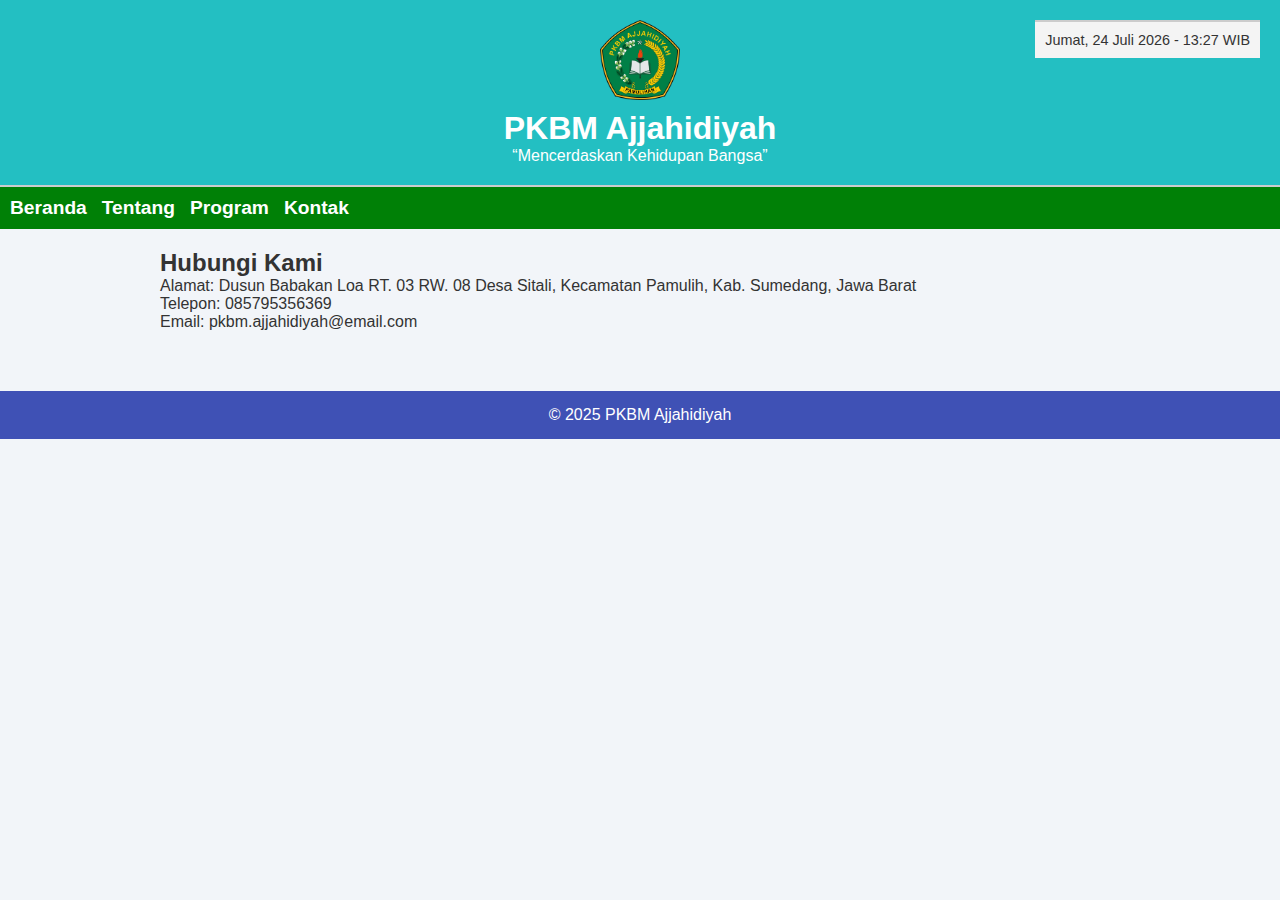
<file: kontak.html>
<!DOCTYPE html>
<html lang="id">
<head>
  <meta charset="UTF-8" />
  <meta name="viewport" content="width=device-width, initial-scale=1.0" />
  <title>PKBM Ajjahidiyah</title>
  <link rel="stylesheet" href="style.css" />
  <script src="script.js" defer></script>
</head>
<body onload="updateDateTime()">
  <header>
    <div class="datetime" id="datetime"></div> <!-- 🕒 Ini akan muncul di pojok kanan atas -->

    <div class="header-center">
      <img src="images/logo.png" alt="Logo PKBM" class="logo" />
      <h1>PKBM Ajjahidiyah</h1>
      <p>“Mencerdaskan Kehidupan Bangsa”</p>
    </div>
  </header>


<nav class="nav-utama">
    <ul>
      <li><a href="index.html">Beranda</a></li>
      <li><a href="tentang.html">Tentang</a></li>
      <li><a href="program.html">Program</a></li>
      <li><a href="kontak.html">Kontak</a></li>
    </ul>
  </nav>


  <main class="container">
    <h2>Hubungi Kami</h2>
    <p>Alamat: Dusun Babakan Loa RT. 03 RW. 08 Desa Sitali, Kecamatan Pamulih, Kab. Sumedang, Jawa Barat</p>
    <p>Telepon: 085795356369</p>
    <p>Email: pkbm.ajjahidiyah@email.com</p>
  </main>

  <footer>
    &copy; 2025 PKBM Ajjahidiyah
  </footer>
</body>
</html>
</file>
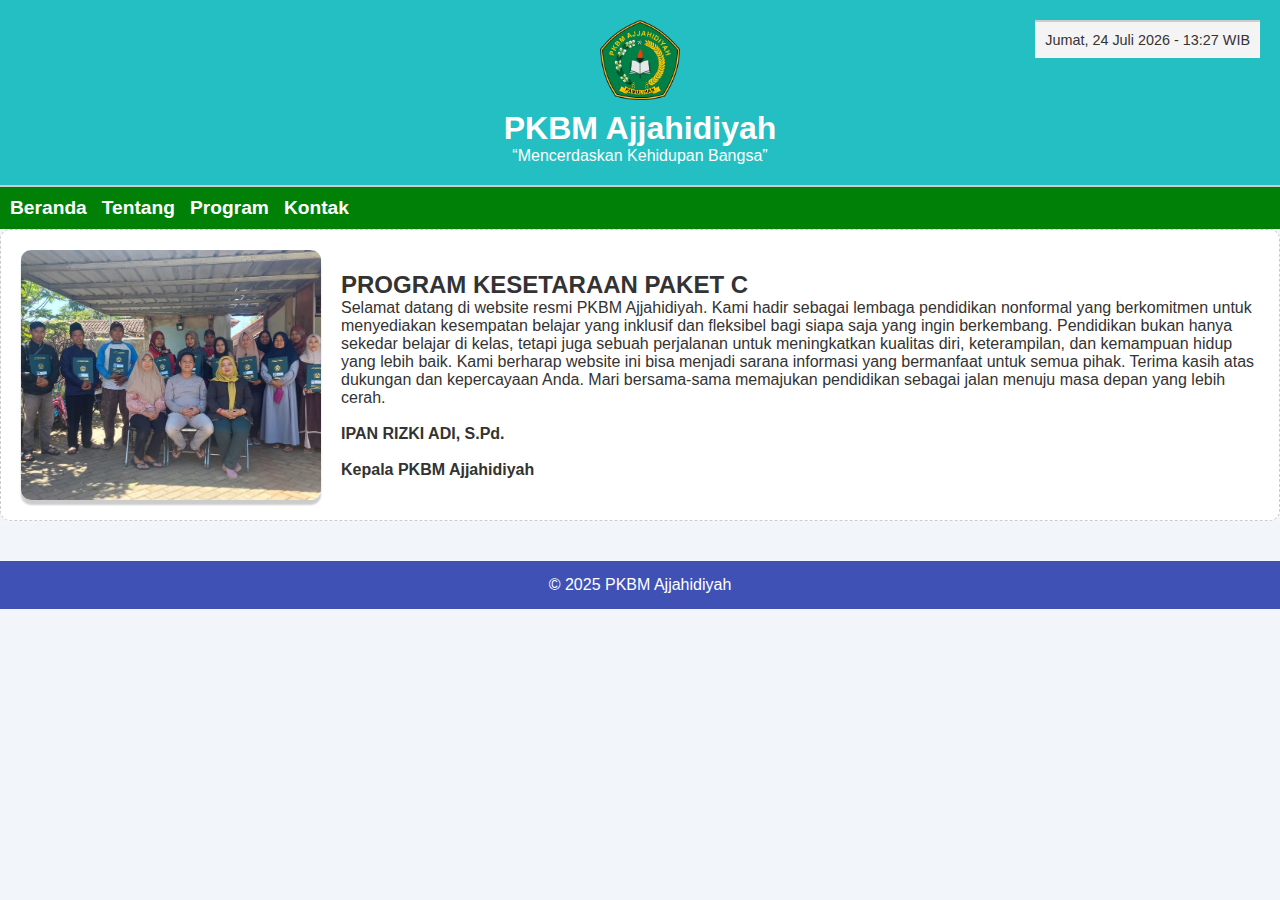
<file: program.html>
<!DOCTYPE html>
<html lang="id">
<head>
  <meta charset="UTF-8" />
  <meta name="viewport" content="width=device-width, initial-scale=1.0" />
  <title>PKBM Ajjahidiyah</title>
  <link rel="stylesheet" href="style.css" />
  <script src="script.js" defer></script>
</head>
<body onload="updateDateTime()">
  <header>
    <div class="datetime" id="datetime"></div> <!-- 🕒 Ini akan muncul di pojok kanan atas -->

    <div class="header-center">
      <img src="images/logo.png" alt="Logo PKBM" class="logo" />
      <h1>PKBM Ajjahidiyah</h1>
      <p>“Mencerdaskan Kehidupan Bangsa”</p>
    </div>
  </header>


<nav class="nav-utama">
    <ul>
      <li><a href="index.html">Beranda</a></li>
      <li><a href="tentang.html">Tentang</a></li>
      <li><a href="program.html">Program</a></li>
      <li><a href="kontak.html">Kontak</a></li>
    </ul>
  </nav>


 <!-- Sambutan & Kalender -->
    <section class="sambutan-kalender">
      <div class="sambutan">
       <img src="images/paketc.jpg" alt="paketc"class="paketc"/>
        <div>
          <h2>PROGRAM KESETARAAN PAKET C</h2>
          <p>
           Selamat datang di website resmi PKBM Ajjahidiyah. Kami hadir sebagai lembaga pendidikan nonformal yang berkomitmen untuk menyediakan kesempatan belajar yang inklusif dan fleksibel bagi siapa saja yang ingin berkembang.

Pendidikan bukan hanya sekedar belajar di kelas, tetapi juga sebuah perjalanan untuk meningkatkan kualitas diri, keterampilan, dan kemampuan hidup yang lebih baik. Kami berharap website ini bisa menjadi sarana informasi yang bermanfaat untuk semua pihak.

Terima kasih atas dukungan dan kepercayaan Anda. Mari bersama-sama memajukan pendidikan sebagai jalan menuju masa depan yang lebih cerah.
            <br><br><strong>IPAN RIZKI ADI, S.Pd.</strong>
<br><br><strong>Kepala PKBM Ajjahidiyah</strong>
          </p>
        </div>
      </div>
 
    </section> 

 <footer>
    &copy; 2025 PKBM Ajjahidiyah
  </footer>
</body>
</html>
</file>
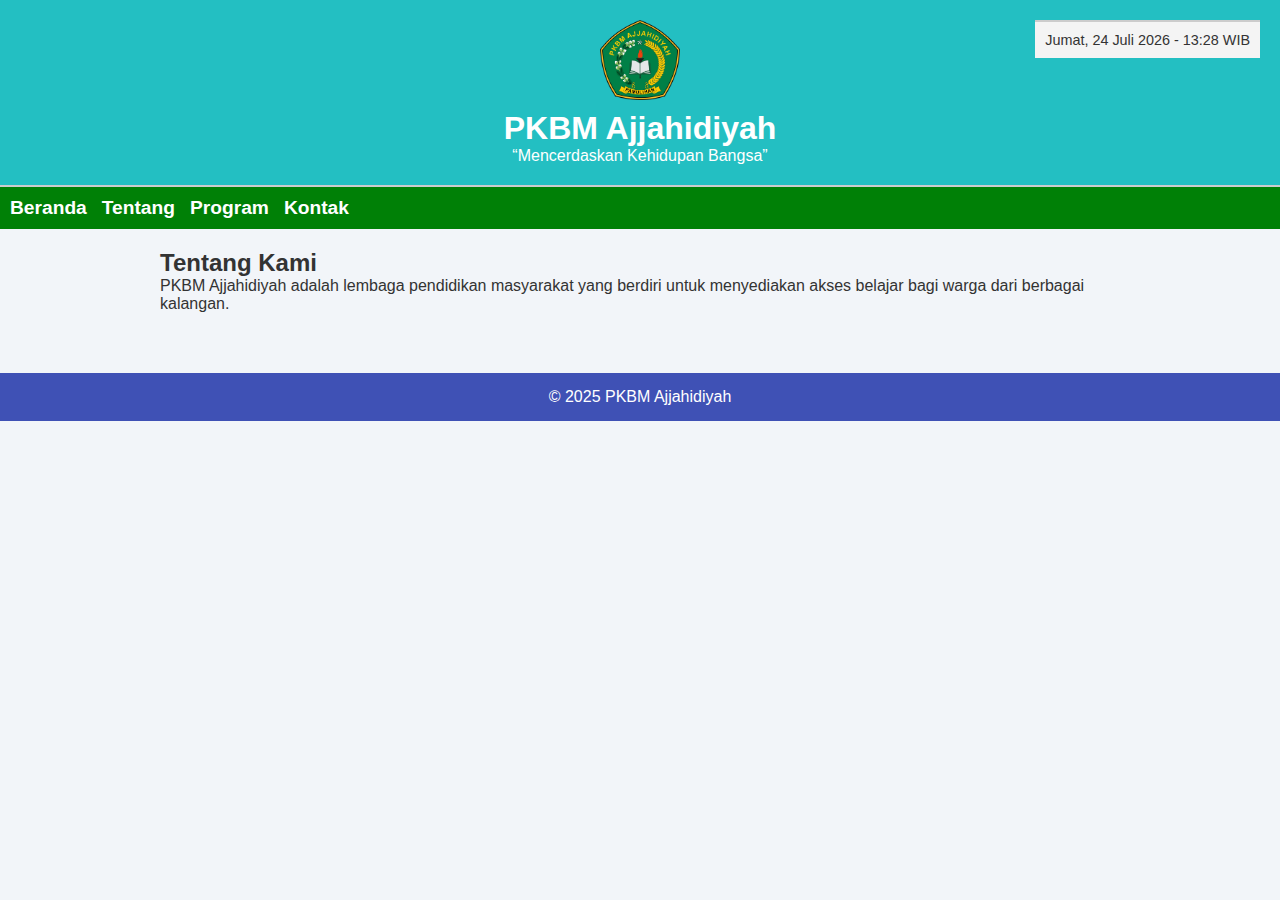
<file: tentang.html>
<!DOCTYPE html>
<html lang="id">
<head>
  <meta charset="UTF-8" />
  <meta name="viewport" content="width=device-width, initial-scale=1.0" />
  <title>PKBM Ajjahidiyah</title>
  <link rel="stylesheet" href="style.css" />
  <script src="script.js" defer></script>
</head>
<body onload="updateDateTime()">
  <header>
    <div class="datetime" id="datetime"></div> <!-- 🕒 Ini akan muncul di pojok kanan atas -->

    <div class="header-center">
      <img src="images/logo.png" alt="Logo PKBM" class="logo" />
      <h1>PKBM Ajjahidiyah</h1>
      <p>“Mencerdaskan Kehidupan Bangsa”</p>
    </div>
  </header>


<nav class="nav-utama">
    <ul>
      <li><a href="index.html">Beranda</a></li>
      <li><a href="tentang.html">Tentang</a></li>
      <li><a href="program.html">Program</a></li>
      <li><a href="kontak.html">Kontak</a></li>
    </ul>
  </nav>

  <main class="container">
    <h2>Tentang Kami</h2>
    <p>PKBM Ajjahidiyah adalah lembaga pendidikan masyarakat yang berdiri untuk menyediakan akses belajar bagi warga dari berbagai kalangan.</p>
  </main>

  <footer>
    &copy; 2025 PKBM Ajjahidiyah
  </footer>
</body>
</html>
</file>
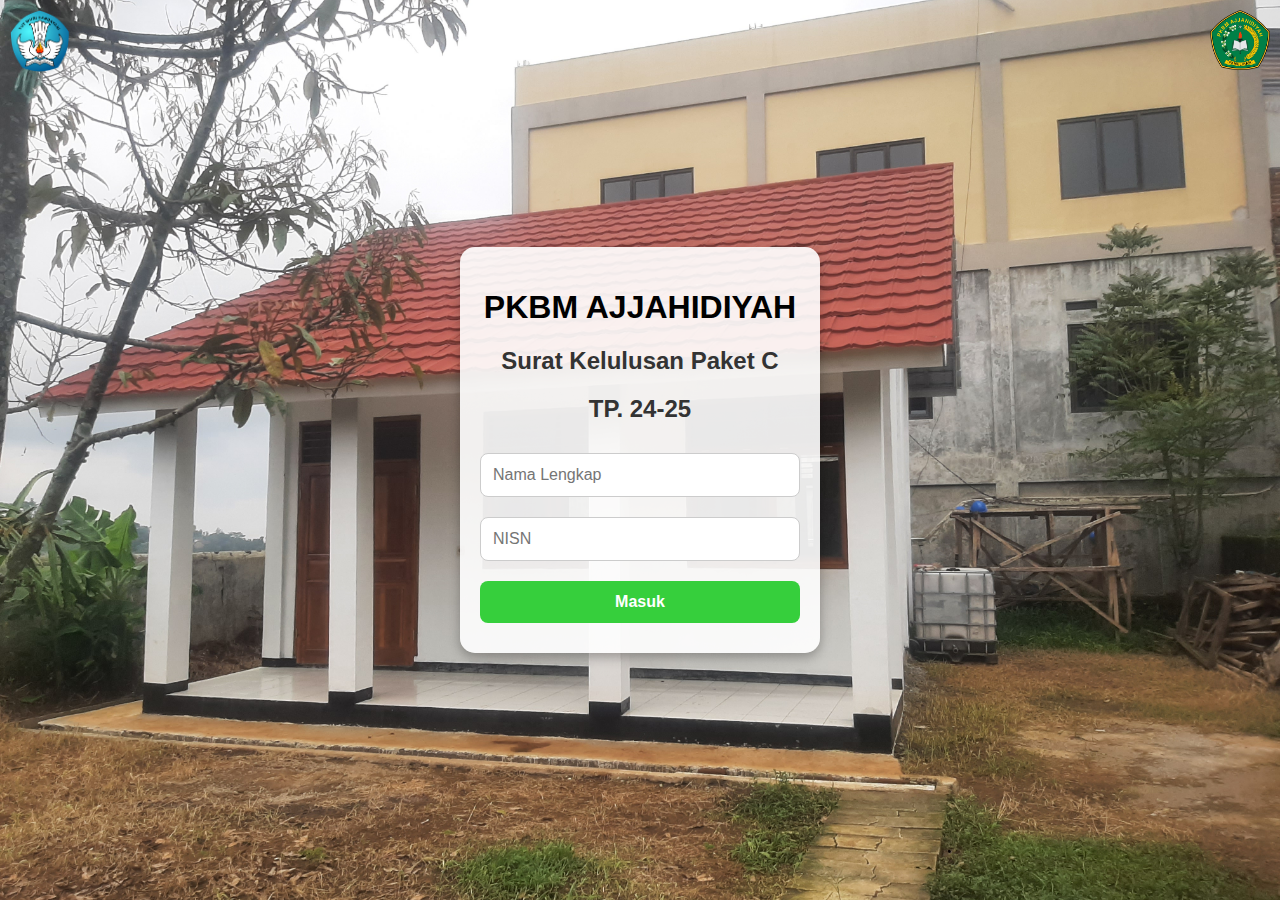
<file: SKLWEB/skl.html>
<!DOCTYPE html>
<html lang="id">
<head>
  <meta charset="UTF-8" />
  <meta name="viewport" content="width=device-width, initial-scale=1.0"/>
  <title>Login Siswa</title>
  <script src="script.js" defer></script>
  <style>
    * {
      box-sizing: border-box;
    }

    body {
      font-family: 'Segoe UI', Tahoma, Geneva, Verdana, sans-serif;
      background: url('background.jpg') no-repeat center center fixed;
      background-size: cover;
      margin: 0;
      padding: 0;
      display: flex;
      flex-direction: column;
      align-items: center;
      justify-content: center;
      min-height: 100vh;
    }

    .logo {
      position: absolute;
      top: 10px;
      width: 60px;
    }

    .logo-left {
      left: 10px;
    }

    .logo-right {
      right: 10px;
    }

    .login-box {
      background: rgba(255, 255, 255, 0.9);
      padding: 20px;
      border-radius: 15px;
      box-shadow: 0 4px 12px rgba(0, 0, 0, 0.3);
      width: 90%;
      max-width: 360px;
      text-align: center;
    }

    h2 {
      margin-bottom: 20px;
      color: #333;
    }

    input, button {
      width: 100%;
      padding: 12px;
      margin: 10px 0;
      font-size: 16px;
      border-radius: 8px;
      border: 1px solid #ccc;
    }

    button {
      background-color: #36cf3c;
      color: white;
      font-weight: bold;
      cursor: pointer;
      border: none;
    }

    button:hover {
      background-color: #45a049;
    }

    @media (max-width: 400px) {
      .logo {
        width: 40px;
      }
    }
  </style>
</head>
<body>
  <!-- Logo kiri dan kanan -->
  <img src="logo-kiri.png" alt="Logo Kiri" class="logo logo-left" />
  <img src="logo-kanan.png" alt="Logo Kanan" class="logo logo-right" />

  <div class="login-box">
 <h1>PKBM AJJAHIDIYAH</h1>   
 <h2>Surat Kelulusan Paket C</h2>
 <h2>TP. 24-25</h2>
    <input type="text" id="nama" placeholder="Nama Lengkap" />
    <input type="text" id="nisn" placeholder="NISN" />
    <button onclick="login()">Masuk</button>
  </div>
</body>
</html>
<body style="background-color:#f2f5f9;" onload="updateDateTime()">
</file>
<file: style.css>
* {
  margin: 0;
  padding: 0;
  box-sizing: border-box;
  font-family: sans-serif;
}
@media (max-width: 768px)
header {
  position: relative;
  text-align: center;
  padding: 30px 20px;
  background-color: #f0f0f0;
}

.header-center {
  display: flex;
  flex-direction: column;
  align-items: center;
}

.logo {
  height: 80%;
  width: 50%;
  margin-bottom: 10px;
}

#datetime {
  position: absolute;
  top: 10px;
  right: 20px;
  font-size: 14px;
  color: #333;
}

body {
  background: #f2f5f9;
  color: #333;
}

header {
  text-align: center;
  padding: 20px;
  background-color: #23bfc2;
  color: white;
}

.logo {
  width: 80px;
}

#datetime {
  margin-top: 10px;
  font-size: 0.9em;
  background-color: #f4f4f4; /* abu muda */
  padding: 10px;
  border-top: 2px solid #ccc;
}


.nav-utama {
  background-color: #008006; /* biru gelap */
  padding: 10px;
  margin-top: 0px;
  border-top: 2px solid #ccc;
}

.nav-utama ul {
  list-style: none;
  display: flex;
  gap: 15px;
}

.nav-utama a {
  color: white;
  text-decoration: none;
  font-weight: bold;
  font-size: larger;
  text-align: center;
}

/* Nav khusus halaman download */
.nav-download {
  background-color: #f01414; /* abu muda */
  padding: 10px;
  margin-top: 20px;
  border-top: 2px solid #ccc;
}

.nav-download ul {
  display: flex;
  justify-content: center;
  list-style: none;
  padding: 10px;
  gap: 10px;
  font-weight: bold;
}

.nav-download a {
  text-decoration: none;
  text-align: center;    /* teks di tengah */
  color: #ffffff;
}



.container {
  max-width: 1000px;
  margin: auto;
  padding: 20px;
}

/* Slider */
.slider {
  position: relative;
  height: 300px;
  overflow: hidden;
  margin-bottom: 30px;
  border-radius: 10px;
  box-shadow: 0 2px 8px rgba(0,0,0,0.1);
}

.slide {
  width: 100%;
  height: 100%;
  object-fit: cover;
  position: absolute;
  transition: opacity 1s;
}

.hidden {
  opacity: 0;
  pointer-events: none;
}

.sambutan-kalender {
  display: flex;
  flex-wrap: wrap;
  gap: 30px;
  margin-bottom: 30px;
  padding: 20px;
  background: #fff;
  border: 1px dashed #ccc;
  border-radius: 10px;
}

.sambutan {
  flex: 2;
  display: flex;
  gap: 20px;
  justify-content: center;
  align-items: center;
}

.foto-kepala {
    width: 300px;
  height: 250px; /* atur sesuai keinginan */
  object-fit: cover; /* atau 'contain' kalau mau seluruh gambar terlihat */
  border-radius: 10px;
  box-shadow: 0 5px 2px rgba(0,0,0,0.2);
}

.kalender-pendidikan {
  flex: 1;
  text-align: center;
}

.kalender {
  width: 100%;
  max-width: 250px;
  border-radius: 10px;
  margin-top: 10px;
}


.berita {
  list-style: disc;
  margin-left: 20px;
  padding-top: 10px;
}
.info-utama {
  display: flex;
  justify-content: space-between;
  flex-wrap: wrap;
  gap: 20px;
  margin-top: 30px;
}

.berita-terbaru, .pengumuman {
  flex: 1;
  min-width: 250px;
  background-color: #f9f9f9;
  padding: 15px;
  border-radius: 10px;
  box-shadow: 0 2px 6px rgba(0,0,0,0.1);
}

.gambar-pengumuman {
  width: 100%;
  height: auto;
  border-radius: 8px;
  margin-top: 10px;
}

.paketc {
width: 300px;
  height: 250px; /* atur sesuai keinginan */
  object-fit: cover; /* atau 'contain' kalau mau seluruh gambar terlihat */
  border-radius: 10px;
  box-shadow: 0 5px 2px rgba(0,0,0,0.2);
}


footer {
  text-align: center;
  padding: 15px;
  background: #3f51b5;
  color: white;
  margin-top: 40px;
}
</file>
